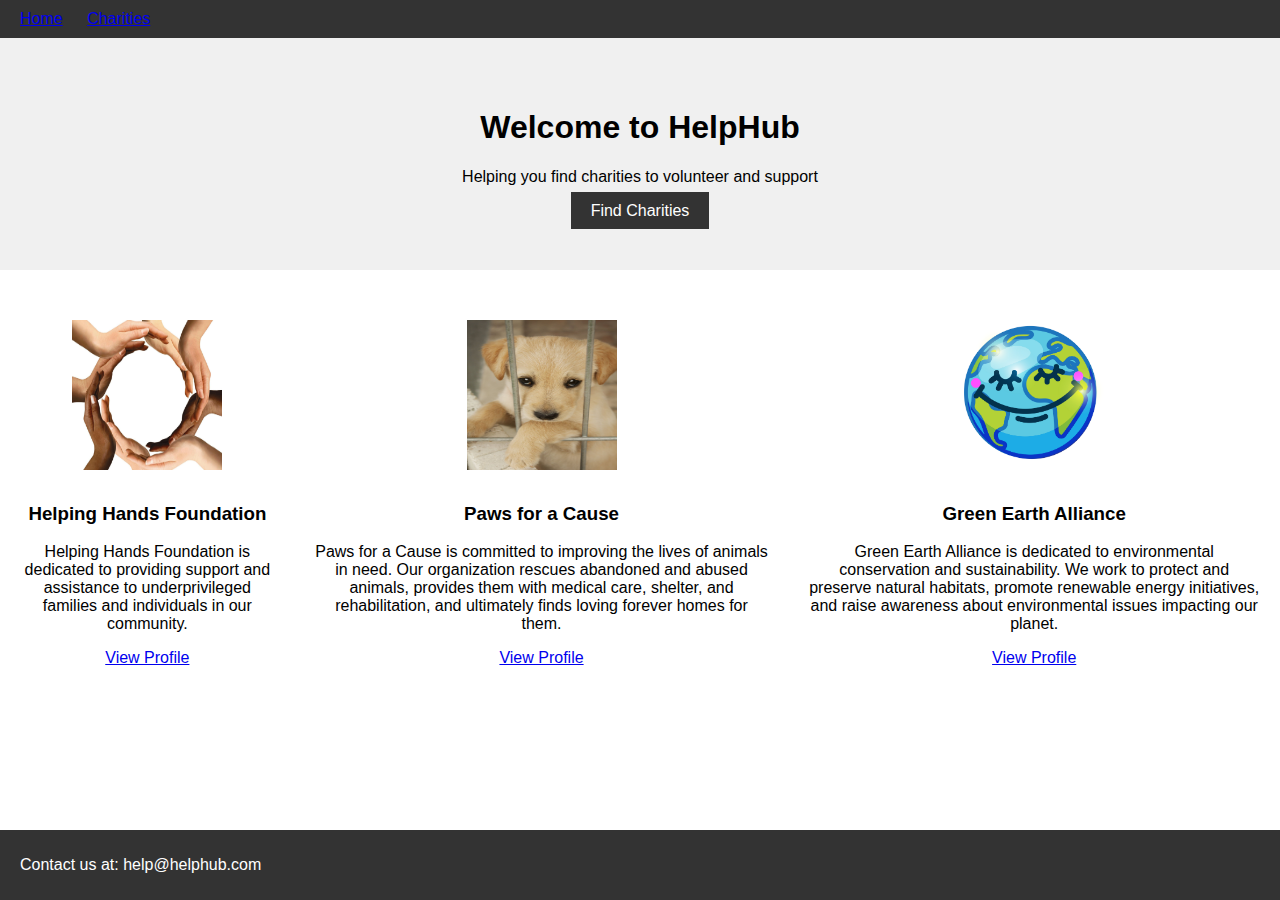
<file: index.html>
<!DOCTYPE html>
<html lang="en">
<head>
  
  <meta charset="UTF-8">
  <meta name="viewport" content="width=device-width, initial-scale=1.0">
  <title>HelpHub</title>
  <style>
    body {
      font-family: Arial, sans-serif;
      margin: 0;
      padding: 0;
    }
    header, footer {
      background-color: #333;
      color: #fff;
      padding: 10px 20px;
    }
    header ul {
      list-style-type: none;
      margin: 0;
      padding: 0;
    }
    header ul li {
      display: inline;
      margin-right: 20px;
    }
    .hero {
      background-color: #f0f0f0;
      padding: 50px;
      text-align: center;
    }
    .featured-charities {
      display: flex;
      justify-content: center;
      margin-top: 50px;
    }
    .charity {
      text-align: center;
      margin: 0 20px;
    }
    .charity img {
      width: 150px;
      height: 150px;
      margin-bottom: 10px;
    }
    footer {
      position: fixed;
      bottom: 0;
      width: 100%;
    }
  </style>
</head>
<body>

  <header>
    <ul>
      <li><a href="wireframe.html">Home</a></li>
      <li><a href="charities.html">Charities</a></li>
    </ul>
  </header>

  <div class="hero">
    <h1>Welcome to HelpHub</h1>
    <p>Helping you find charities to volunteer and support</p>
    <a href="charities.html" style="padding: 10px 20px; background-color: #333; color: #fff; text-decoration: none;">Find Charities</a>
  </div>

  <div class="featured-charities">
    <div class="charity">
      <img src="HHF.png" alt="Charity 1">
      <h3>Helping Hands Foundation</h3>
      <p>Helping Hands Foundation is dedicated to providing support and assistance to underprivileged families and individuals in our community.</p>
      <a href="charity1profile.html">View Profile</a>
    </div>
    <div class="charity">
      <img src="PFC.jpg" alt="Charity 2">
      <h3>Paws for a Cause</h3>
      <p>Paws for a Cause is committed to improving the lives of animals in need. Our organization rescues abandoned and abused animals, provides them with medical care, shelter, and rehabilitation, and ultimately finds loving forever homes for them.</p>
      <a href="charity2profile.html">View Profile</a>
    </div>
    <div class="charity">
      <img src="GEA.jpg" alt="Charity 3">
      <h3>Green Earth Alliance</h3>
      <p>Green Earth Alliance is dedicated to environmental conservation and sustainability. We work to protect and preserve natural habitats, promote renewable energy initiatives, and raise awareness about environmental issues impacting our planet.</p>
      <a href="charity3profile.html">View Profile</a>
    </div>
  </div>

  <footer>
    <p>Contact us at: help@helphub.com</p>
  </footer>

</body>
</html>
</file>
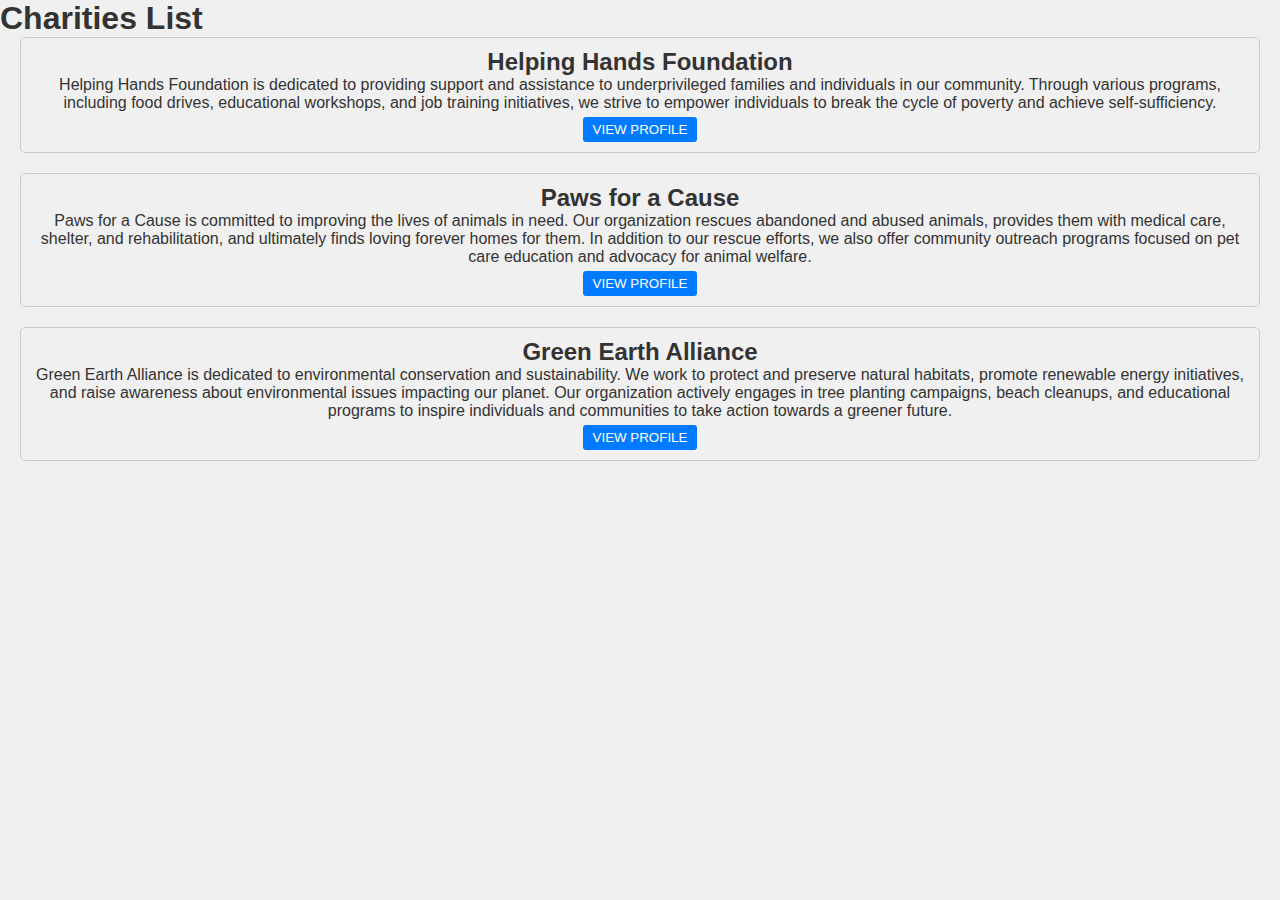
<file: charities.html>
<!DOCTYPE html>
<html lang="en">
<head>
    <link rel="stylesheet" href="styles.css">
    <meta charset="UTF-8">
    <meta name="viewport" content="width=device-width, initial-scale=1.0">
    <title>Charities List</title>
    <style>
        body {
      font-family: Arial, sans-serif;
      margin: 0;
      padding: 0;
    }
    header, footer {
      background-color: #333;
      color: #fff;
      padding: 10px 20px;
    }
    header ul {
      list-style-type: none;
      margin: 0;
      padding: 0;
    }
    header ul li {
      display: inline;
      margin-right: 20px;
    }
    .hero {
      background-color: #f0f0f0;
      padding: 50px;
      text-align: center;
    }
    .featured-charities {
      display: flex;
      justify-content: center;
      margin-top: 50px;
    }
    .charity {
      text-align: center;
      margin: 0 20px;
    }
    .charity img {
      width: 150px;
      height: 150px;
      margin-bottom: 10px;
    }
    footer {
      position: fixed;
      bottom: 0;
      width: 100%;
    }
        .charity {
            margin-bottom: 20px;
            border: 1px solid #ccc;
            padding: 10px;
            border-radius: 5px;
        }
        .charity h2 {
            margin-top: 0;
        }
        .charity p {
            margin-bottom: 5px;
        }
        .btn {
            background-color: #007bff;
            color: #fff;
            padding: 5px 10px;
            border: none;
            border-radius: 3px;
            cursor: pointer;
        }
    </style>
</head>
<body>

    <h1>Charities List</h1>

    <div class="charity">
        <h2>Helping Hands Foundation</h2>
        <p>Helping Hands Foundation is dedicated to providing support and assistance to underprivileged families and individuals in our community. Through various programs, including food drives, educational workshops, and job training initiatives, we strive to empower individuals to break the cycle of poverty and achieve self-sufficiency.</p>
        <button class="btn" onclick="location.href='charity1profile.html';">View Profile</button>
    </div>

    <div class="charity">
        <h2>Paws for a Cause</h2>
        <p>Paws for a Cause is committed to improving the lives of animals in need. Our organization rescues abandoned and abused animals, provides them with medical care, shelter, and rehabilitation, and ultimately finds loving forever homes for them. In addition to our rescue efforts, we also offer community outreach programs focused on pet care education and advocacy for animal welfare.</p>
        <button class="btn" onclick="location.href='charity2profile.html';">View Profile</button>
    </div>

    <div class="charity">
        <h2>Green Earth Alliance</h2>
        <p>Green Earth Alliance is dedicated to environmental conservation and sustainability. We work to protect and preserve natural habitats, promote renewable energy initiatives, and raise awareness about environmental issues impacting our planet. Our organization actively engages in tree planting campaigns, beach cleanups, and educational programs to inspire individuals and communities to take action towards a greener future.</p>
        <button class="btn" onclick="location.href='charity3profile.html';">View Profile</button>
    </div>

</body>
</html>
</file>
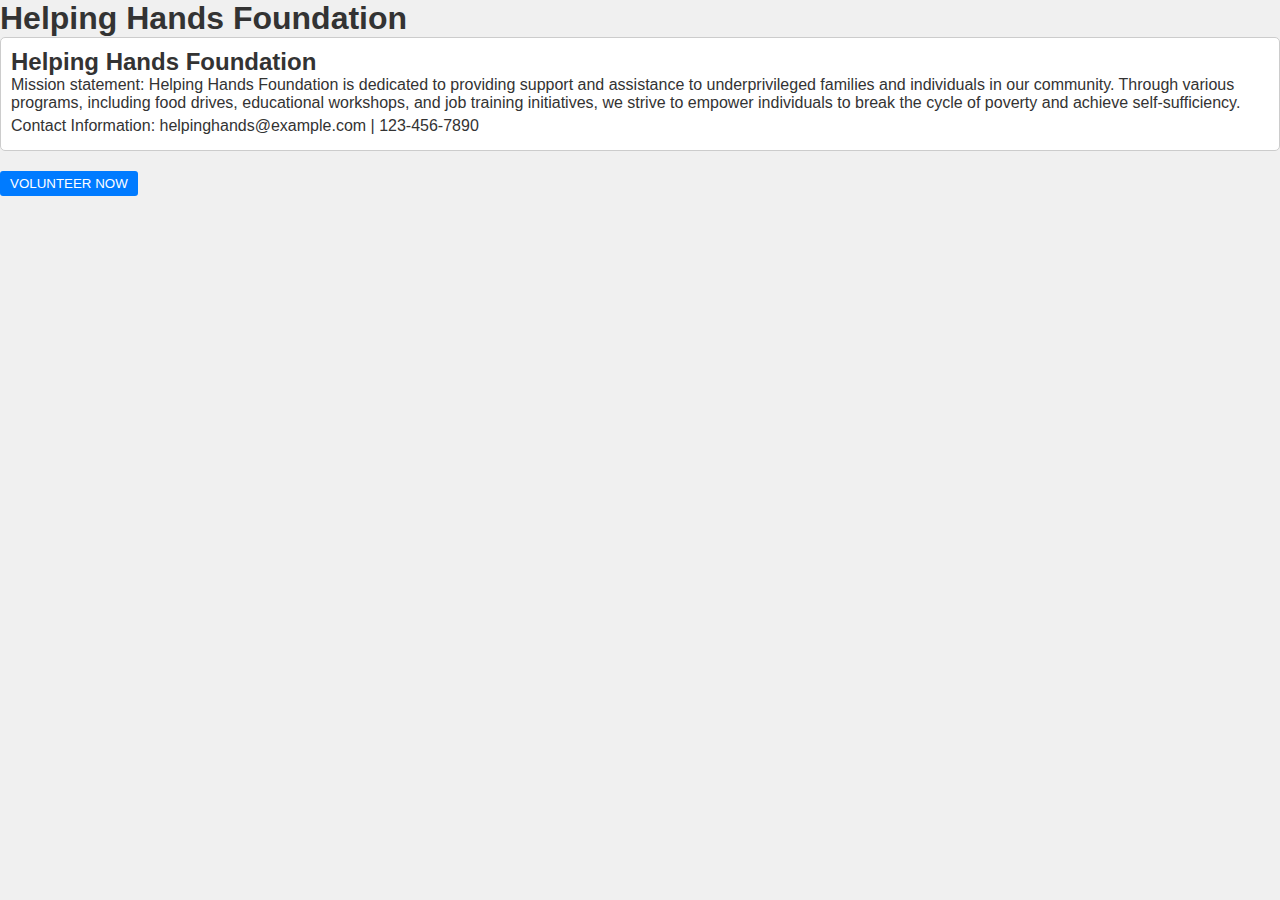
<file: charity1profile.html>
<!DOCTYPE html>
<html lang="en">
<head>
    <script src="charity_profile.js"></script>
    <link rel="stylesheet" href="styles.css">
    <meta charset="UTF-8">
    <meta name="viewport" content="width=device-width, initial-scale=1.0">
    <title>Charity Profile</title>
    <style>
        /* Add your CSS styles here */
        .charity-info {
            margin-bottom: 20px;
            border: 1px solid #ccc;
            padding: 10px;
            border-radius: 5px;
        }
        .charity-info h2 {
            margin-top: 0;
        }
        .charity-info p {
            margin-bottom: 5px;
        }
        .btn {
            background-color: #007bff;
            color: #fff;
            padding: 5px 10px;
            border: none;
            border-radius: 3px;
            cursor: pointer;
        }
    </style>
</head>
<body>

    <h1>Helping Hands Foundation</h1>

    <div class="charity-info">
        <h2>Helping Hands Foundation</h2>
        <p>Mission statement: Helping Hands Foundation is dedicated to providing support and assistance to underprivileged families and individuals in our community. Through various programs, including food drives, educational workshops, and job training initiatives, we strive to empower individuals to break the cycle of poverty and achieve self-sufficiency.</p>
        <p>Contact Information: helpinghands@example.com | 123-456-7890</p>
    </div>

    <button class="btn" id="volunteerBtn">Volunteer Now</button>

    <div id="volunteerForm" style="display: none;">
        <h2>Volunteer Now</h2>
        <form>
            <label for="name">Name:</label><br>
            <input type="text" id="name" name="name" required><br>
            <label for="email">Email:</label><br>
            <input type="email" id="email" name="email" required><br>
            <label for="phone">Phone:</label><br>
            <input type="text" id="phone" name="phone" required><br><br>
            <input type="submit" class="btn" value="Submit">
        </form>
    </div>

    <script>
        // JavaScript to toggle display of volunteer form
        document.getElementById("volunteerBtn").addEventListener("click", function() {
            document.getElementById("volunteerForm").style.display = "block";
            document.getElementById("volunteerBtn").style.display = "none";
        });
    </script>

</body>
</html>
</file>
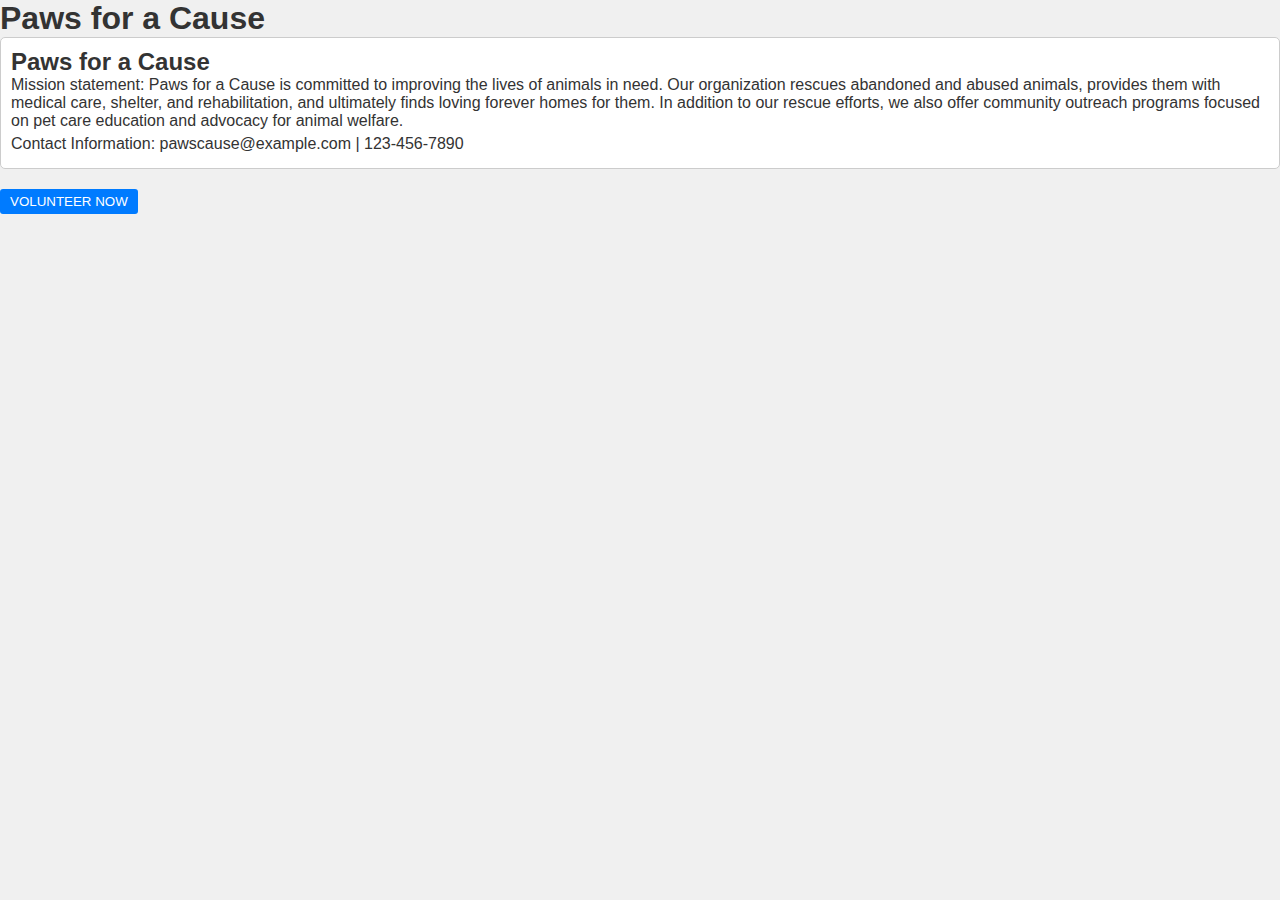
<file: charity2profile.html>
<!DOCTYPE html>
<html lang="en">
<head>
    <script src="charity_profile.js"></script>
    <link rel="stylesheet" href="styles.css">
    <meta charset="UTF-8">
    <meta name="viewport" content="width=device-width, initial-scale=1.0">
    <title>Charity Profile</title>
    <style>
        /* Add your CSS styles here */
        .charity-info {
            margin-bottom: 20px;
            border: 1px solid #ccc;
            padding: 10px;
            border-radius: 5px;
        }
        .charity-info h2 {
            margin-top: 0;
        }
        .charity-info p {
            margin-bottom: 5px;
        }
        .btn {
            background-color: #007bff;
            color: #fff;
            padding: 5px 10px;
            border: none;
            border-radius: 3px;
            cursor: pointer;
        }
    </style>
</head>
<body>

    <h1>Paws for a Cause</h1>

    <div class="charity-info">
        <h2>Paws for a Cause</h2>
        <p>Mission statement: Paws for a Cause is committed to improving the lives of animals in need. Our organization rescues abandoned and abused animals, provides them with medical care, shelter, and rehabilitation, and ultimately finds loving forever homes for them. In addition to our rescue efforts, we also offer community outreach programs focused on pet care education and advocacy for animal welfare.</p>
        <p>Contact Information: pawscause@example.com | 123-456-7890</p>
    </div>

    <button class="btn" id="volunteerBtn">Volunteer Now</button>

    <div id="volunteerForm" style="display: none;">
        <h2>Volunteer Now</h2>
        <form>
            <label for="name">Name:</label><br>
            <input type="text" id="name" name="name" required><br>
            <label for="email">Email:</label><br>
            <input type="email" id="email" name="email" required><br>
            <label for="phone">Phone:</label><br>
            <input type="text" id="phone" name="phone" required><br><br>
            <input type="submit" class="btn" value="Submit">
        </form>
    </div>

    <script>
        // JavaScript to toggle display of volunteer form
        document.getElementById("volunteerBtn").addEventListener("click", function() {
            document.getElementById("volunteerForm").style.display = "block";
            document.getElementById("volunteerBtn").style.display = "none";
        });
    </script>

</body>
</html>
</file>
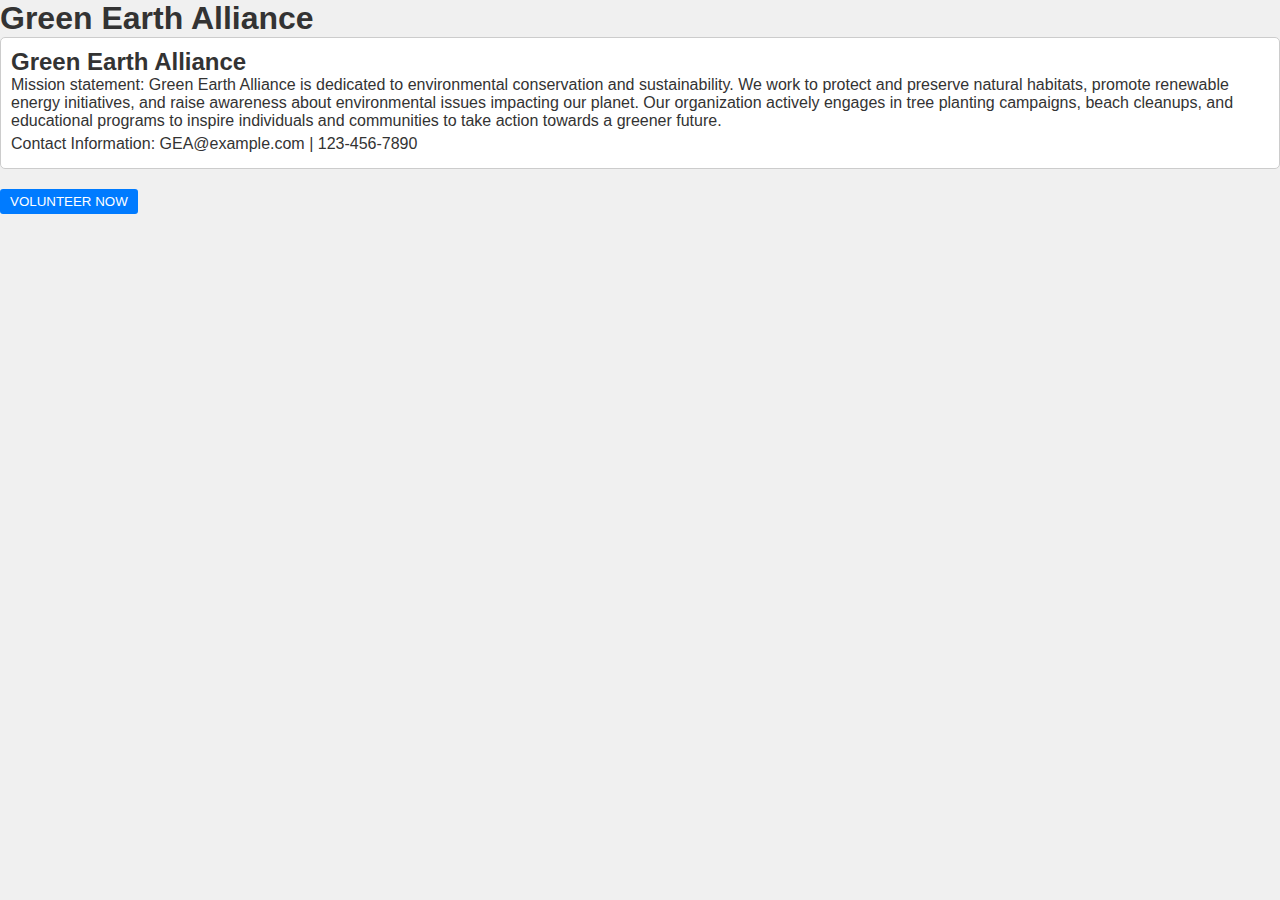
<file: charity3profile.html>
<!DOCTYPE html>
<html lang="en">
<head>
    <script src="charity_profile.js"></script>
    <link rel="stylesheet" href="styles.css">
    <meta charset="UTF-8">
    <meta name="viewport" content="width=device-width, initial-scale=1.0">
    <title>Charity Profile</title>
    <style>
        /* Add your CSS styles here */
        .charity-info {
            margin-bottom: 20px;
            border: 1px solid #ccc;
            padding: 10px;
            border-radius: 5px;
        }
        .charity-info h2 {
            margin-top: 0;
        }
        .charity-info p {
            margin-bottom: 5px;
        }
        .btn {
            background-color: #007bff;
            color: #fff;
            padding: 5px 10px;
            border: none;
            border-radius: 3px;
            cursor: pointer;
        }
    </style>
</head>
<body>

    <h1>Green Earth Alliance</h1>

    <div class="charity-info">
        <h2>Green Earth Alliance</h2>
        <p>Mission statement: Green Earth Alliance is dedicated to environmental conservation and sustainability. We work to protect and preserve natural habitats, promote renewable energy initiatives, and raise awareness about environmental issues impacting our planet. Our organization actively engages in tree planting campaigns, beach cleanups, and educational programs to inspire individuals and communities to take action towards a greener future.</p>
        <p>Contact Information: GEA@example.com | 123-456-7890</p>
    </div>

    <button class="btn" id="volunteerBtn">Volunteer Now</button>

    <div id="volunteerForm" style="display: none;">
        <h2>Volunteer Now</h2>
        <form>
            <label for="name">Name:</label><br>
            <input type="text" id="name" name="name" required><br>
            <label for="email">Email:</label><br>
            <input type="email" id="email" name="email" required><br>
            <label for="phone">Phone:</label><br>
            <input type="text" id="phone" name="phone" required><br><br>
            <input type="submit" class="btn" value="Submit">
        </form>
    </div>

    <script>
        // JavaScript to toggle display of volunteer form
        document.getElementById("volunteerBtn").addEventListener("click", function() {
            document.getElementById("volunteerForm").style.display = "block";
            document.getElementById("volunteerBtn").style.display = "none";
        });
    </script>

</body>
</html>
</file>
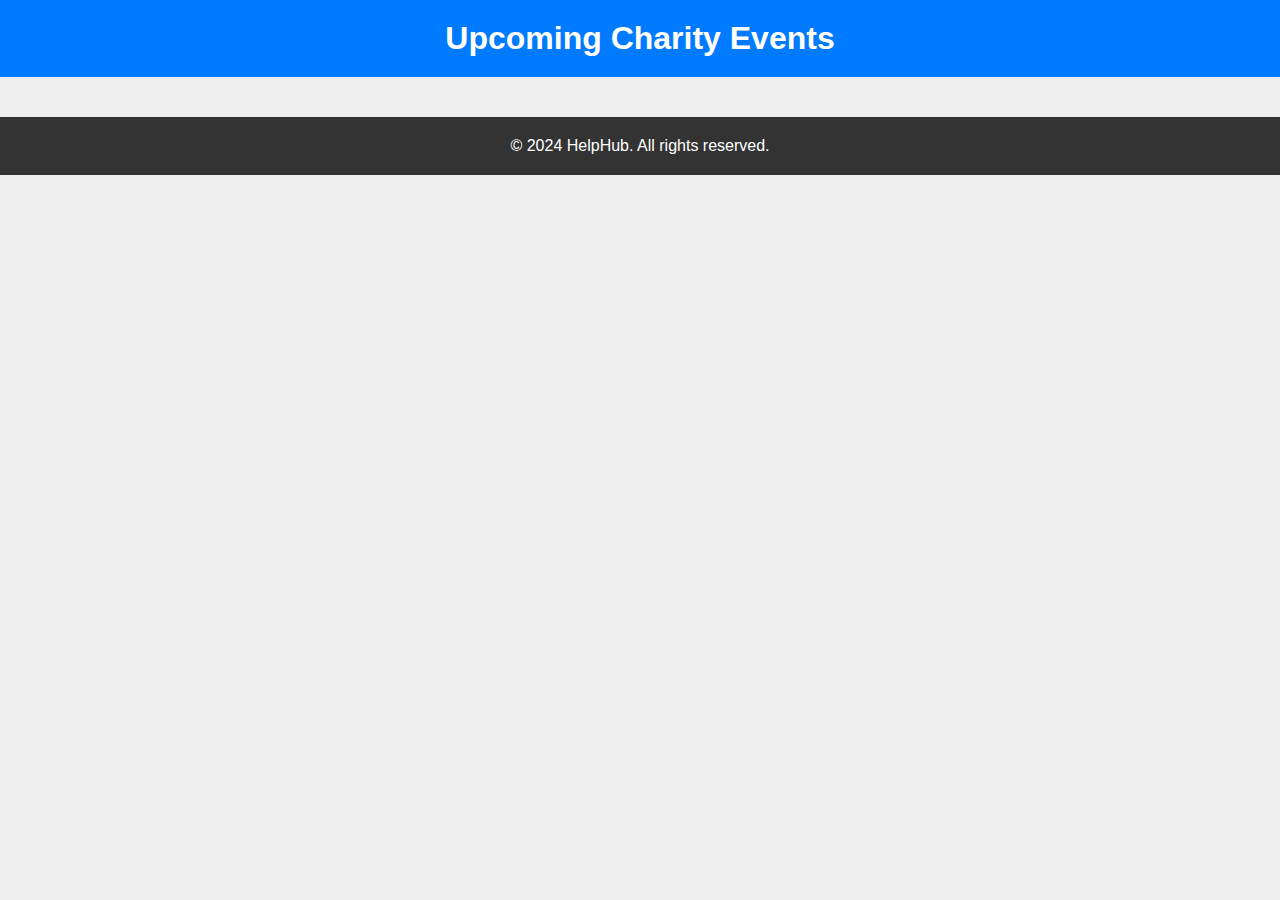
<file: charity_events.html>
<!DOCTYPE html>
<html lang="en">
<head>
    <meta charset="UTF-8">
    <meta name="viewport" content="width=device-width, initial-scale=1.0">
    <title>Charity Events</title>
    <link rel="stylesheet" href="styles.css"> <!-- Link your CSS file for styling -->
</head>
<body>

    <header>
        <!-- Include header content here -->
        <h1>Upcoming Charity Events</h1>
    </header>

    <main>
        <div id="eventList">
            <!-- Event data will be displayed here -->
        </div>
    </main>

    <footer>
        <!-- Include footer content here -->
        <p>&copy; 2024 HelpHub. All rights reserved.</p>
    </footer>

    <script src="api.js"></script> 
</body>
</html>
</file>
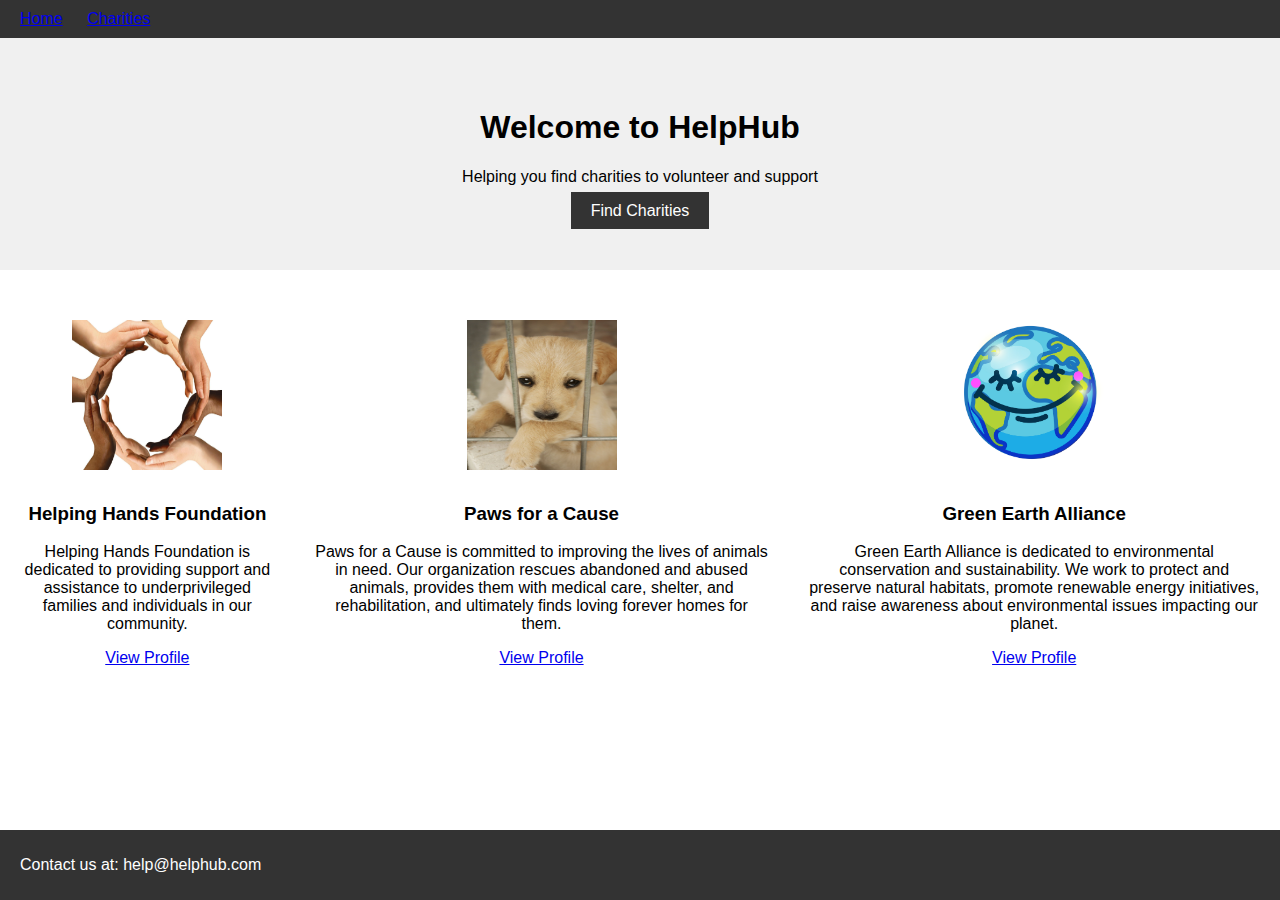
<file: wireframe.html>
<!DOCTYPE html>
<html lang="en">
<head>
  
  <meta charset="UTF-8">
  <meta name="viewport" content="width=device-width, initial-scale=1.0">
  <title>HelpHub</title>
  <style>
    body {
      font-family: Arial, sans-serif;
      margin: 0;
      padding: 0;
    }
    header, footer {
      background-color: #333;
      color: #fff;
      padding: 10px 20px;
    }
    header ul {
      list-style-type: none;
      margin: 0;
      padding: 0;
    }
    header ul li {
      display: inline;
      margin-right: 20px;
    }
    .hero {
      background-color: #f0f0f0;
      padding: 50px;
      text-align: center;
    }
    .featured-charities {
      display: flex;
      justify-content: center;
      margin-top: 50px;
    }
    .charity {
      text-align: center;
      margin: 0 20px;
    }
    .charity img {
      width: 150px;
      height: 150px;
      margin-bottom: 10px;
    }
    footer {
      position: fixed;
      bottom: 0;
      width: 100%;
    }
  </style>
</head>
<body>

  <header>
    <ul>
      <li><a href="wireframe.html">Home</a></li>
      <li><a href="charities.html">Charities</a></li>
    </ul>
  </header>

  <div class="hero">
    <h1>Welcome to HelpHub</h1>
    <p>Helping you find charities to volunteer and support</p>
    <a href="charities.html" style="padding: 10px 20px; background-color: #333; color: #fff; text-decoration: none;">Find Charities</a>
  </div>

  <div class="featured-charities">
    <div class="charity">
      <img src="HHF.png" alt="Charity 1">
      <h3>Helping Hands Foundation</h3>
      <p>Helping Hands Foundation is dedicated to providing support and assistance to underprivileged families and individuals in our community.</p>
      <a href="charity1profile.html">View Profile</a>
    </div>
    <div class="charity">
      <img src="PFC.jpg" alt="Charity 2">
      <h3>Paws for a Cause</h3>
      <p>Paws for a Cause is committed to improving the lives of animals in need. Our organization rescues abandoned and abused animals, provides them with medical care, shelter, and rehabilitation, and ultimately finds loving forever homes for them.</p>
      <a href="charity2profile.html">View Profile</a>
    </div>
    <div class="charity">
      <img src="GEA.jpg" alt="Charity 3">
      <h3>Green Earth Alliance</h3>
      <p>Green Earth Alliance is dedicated to environmental conservation and sustainability. We work to protect and preserve natural habitats, promote renewable energy initiatives, and raise awareness about environmental issues impacting our planet.</p>
      <a href="charity3profile.html">View Profile</a>
    </div>
  </div>

  <footer>
    <p>Contact us at: help@helphub.com</p>
  </footer>

</body>
</html>
</file>
<file: styles.css>
/* Reset default browser styles */
* {
    margin: 0;
    padding: 0;
    box-sizing: border-box;
}

/* Body styles */
body {
    font-family: 'Roboto', sans-serif; /* Use Google Font Roboto */
    background-color: #f0f0f0; /* Light gray background */
    color: #333; /* Dark text color */
}

/* Header styles */
header {
    background-color: #007bff; /* Blue header background */
    color: #fff; /* White text color */
    padding: 20px;
    text-align: center;
}

/* Footer styles */
footer {
    background-color: #333; /* Dark footer background */
    color: #fff; /* White text color */
    padding: 20px;
    text-align: center;
}

/* Main content area styles */
main {
    padding: 20px;
}

/* Charity info box styles */
.charity-info {
    background-color: #fff; /* White background */
    border: 1px solid #ccc; /* Gray border */
    border-radius: 5px;
    padding: 20px;
    margin-bottom: 20px;
}

/* Button styles */
.btn {
    background-color: #007bff; /* Blue button background */
    color: #fff; /* White text color */
    padding: 10px 20px;
    border: none;
    border-radius: 5px;
    cursor: pointer;
    text-transform: uppercase; /* Uppercase text */
}

.btn:hover {
    background-color: #0056b3; /* Darker blue on hover */
}

/* Form styles */
form {
    margin-top: 20px;
}

form label {
    display: block;
    margin-bottom: 5px;
}

form input[type="text"],
form input[type="email"] {
    width: 100%;
    padding: 10px;
    margin-bottom: 10px;
    border: 1px solid #ccc;
    border-radius: 5px;
}

form input[type="submit"] {
    background-color: #007bff; /* Blue submit button background */
    color: #fff; /* White text color */
    padding: 10px 20px;
    border: none;
    border-radius: 5px;
    cursor: pointer;
    text-transform: uppercase; /* Uppercase text */
}

form input[type="submit"]:hover {
    background-color: #0056b3; /* Darker blue on hover */
}
</file>
